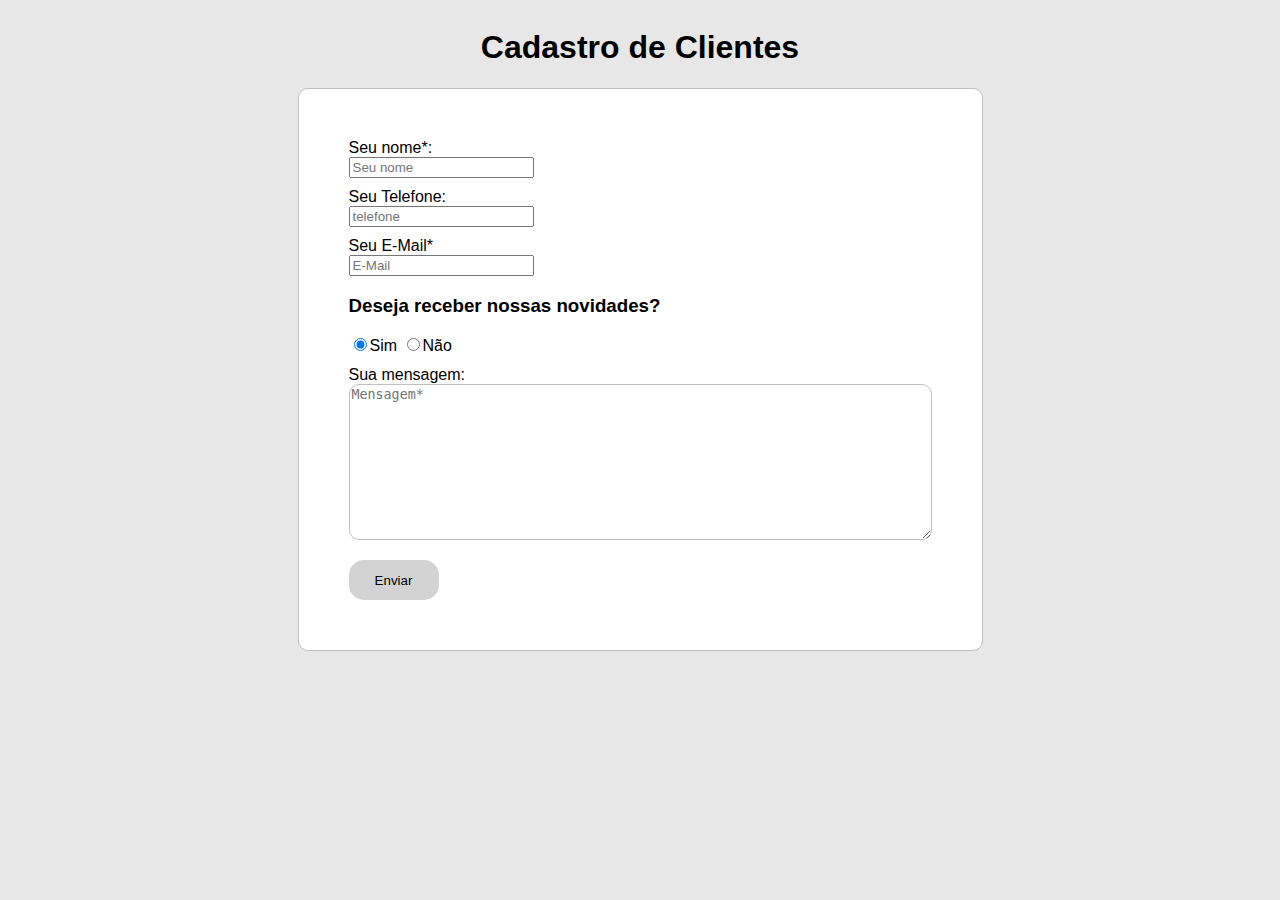
<file: index.html>
<!DOCTYPE html>
<html lang="pt-br">
<head>
    <meta charset="UTF-8">
    <meta http-equiv="X-UA-Compatible" content="IE=edge">
    <meta name="viewport" content="width=device-width, initial-scale=1.0">
    <link rel="stylesheet" href="css/style.css">
    <title>formulario</title>
</head>
<body>
    <div class="principal">
        <h1>Cadastro de Clientes</h1>
        <section>
            <form>
                <label for="nome">Seu nome*:</label>
                <input id="nome" type="text" placeholder="Seu nome" required maxlength="150">
                
                <label for="telefone">Seu Telefone:</label>
                <input id="telefone" type="number" placeholder="telefone" required >
                
                <label for="email">Seu E-Mail*</label>
                <input id="email" type="email" placeholder="E-Mail" required>

                <h3>Deseja receber nossas novidades?</h3>
                <input type="radio" name="radio" checked>Sim
                <input type="radio" name="radio">Não

                <label for="Escreva">Sua mensagem:</label>
                <textarea id="bloco" placeholder="Mensagem*" rows="10" cols="70"></textarea>

                <button type="submit">Enviar</button>

            </form>
        </section>
    
</body>

</html>
</file>
<file: css/style.css>
body{
    font-family: Arial, Helvetica, sans-serif;
    background-color: rgb(231, 231, 231);
}

.principal{
    align-items: center;
    justify-content: center;
    flex-direction: column;
    display: flex;

}

section{
    background-color: white;
    border-radius: 10px;
    border: solid 1px silver;
}

form{
    padding: 50px;
}

#nome, #telefone, #email, #titulo2{
    display: block;
    margin-bottom: 10px;
}

button {
    cursor: pointer;
    border: none;
    width: 90px;
    height: 40px;
    border-radius: 15px;
    background-color: lightgray;
    margin-top: 20px;
}
#bloco{
    background-color: white;
    border-radius: 10px;
    border: solid 1px silver;
}
label{
    display: block;
}
input{
    margin-bottom: 15px;
}

textarea{
    display: block;
}
</file>
